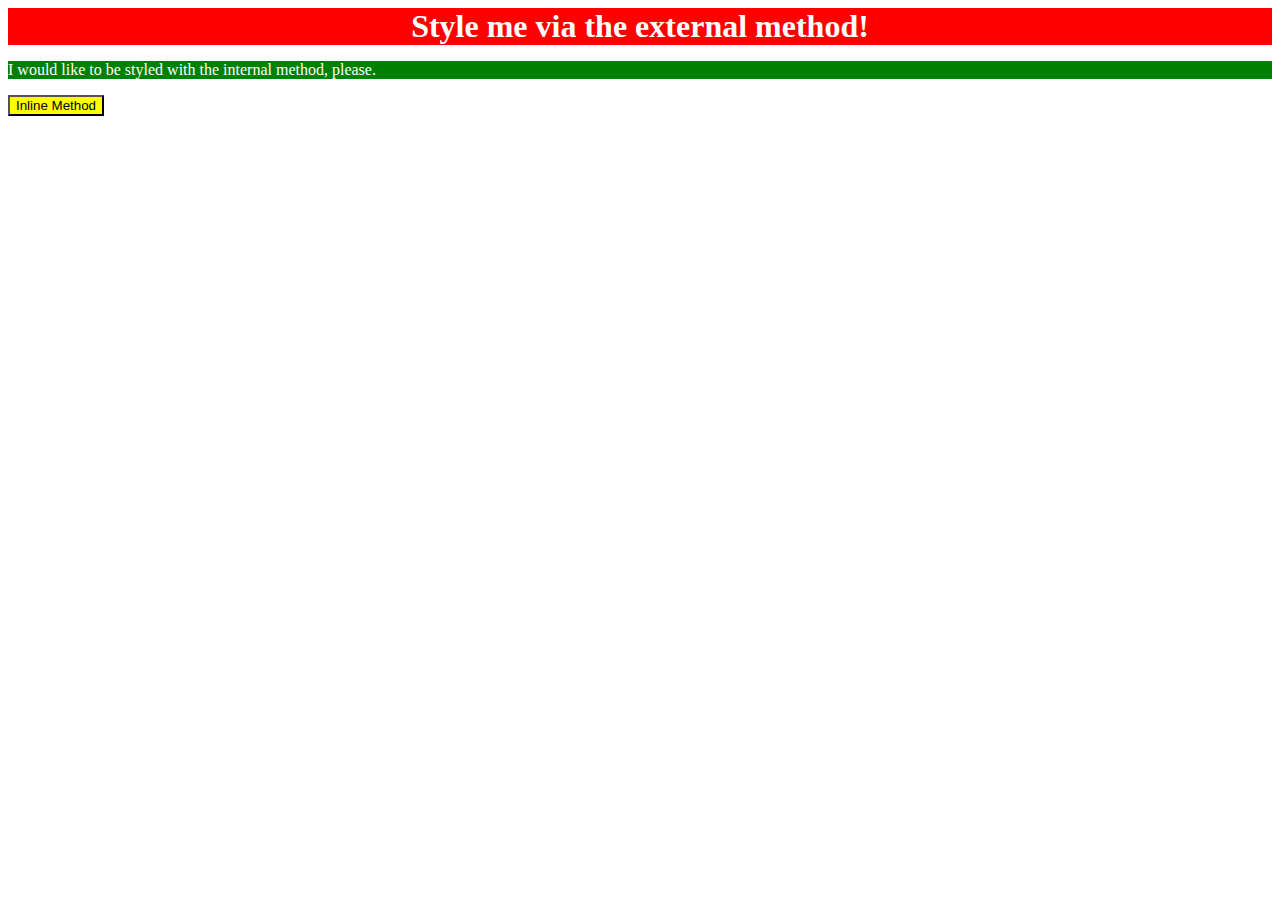
<file: foundations/01-css-methods/index.html>
<!DOCTYPE html>
<html lang="en">
<head>
  <meta charset="UTF-8">
  <meta http-equiv="X-UA-Compatible" content="IE=edge">
  <meta name="viewport" content="width=device-width, initial-scale=1.0">
  <title>Methods for Adding CSS</title>
  <link rel="stylesheet" href="styles.css">
  <style>
    p{
      color:white;
      background-color:green;
    }
  </style>
</head>
<body>
  <div>Style me via the external method!</div>
  <p>I would like to be styled with the internal method, please.</p>
  <button style="color:black; background-color:yellow;">Inline Method</button>
</body>
</html>
</file>
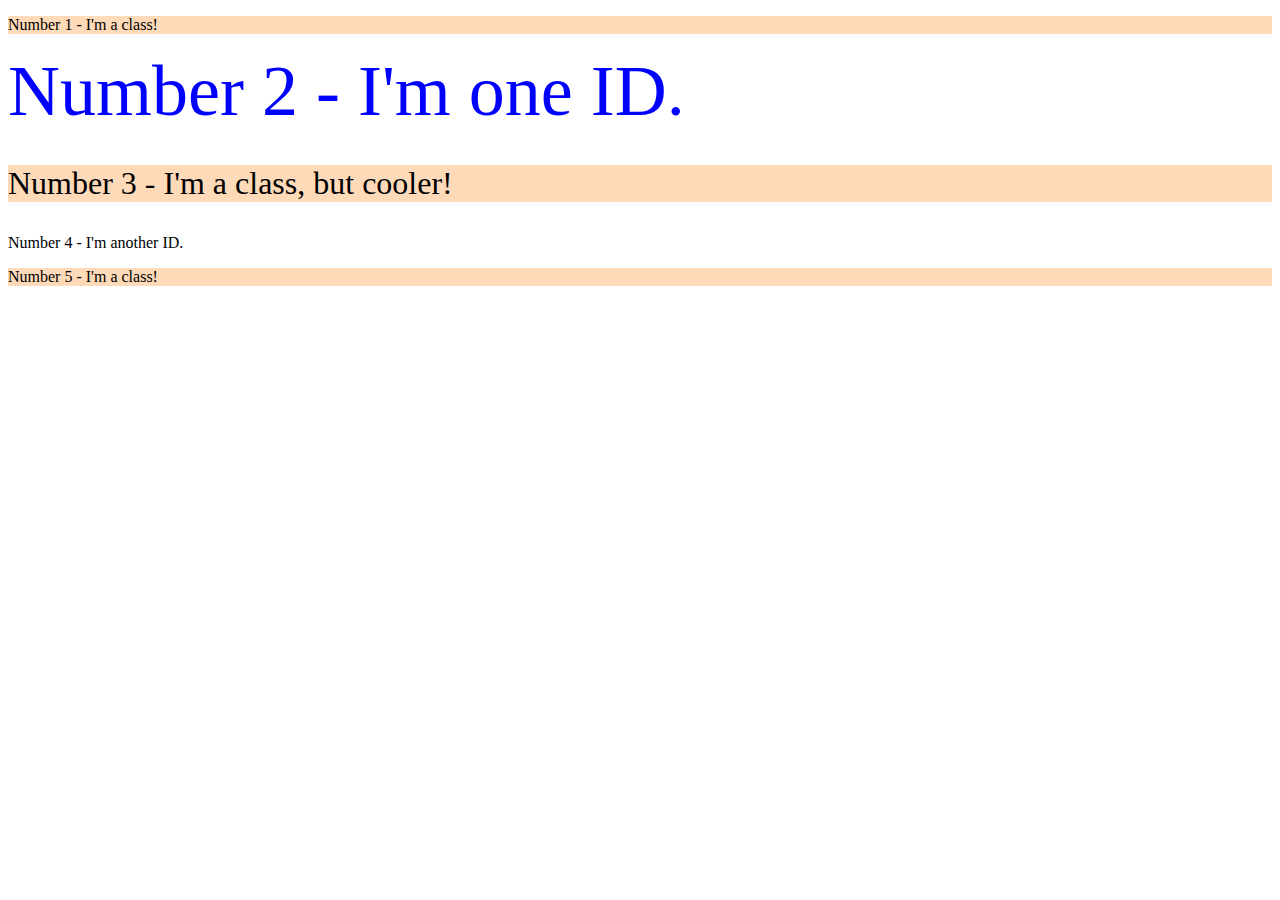
<file: foundations/02-class-id-selectors/index.html>
<!DOCTYPE html>
<html lang="en">
<head>
  <meta charset="UTF-8">
  <meta http-equiv="X-UA-Compatible" content="IE=edge">
  <meta name="viewport" content="width=device-width, initial-scale=1.0">
  <title>Class and ID Selectors</title>
  <link rel="stylesheet" href="style.css">
</head>
<body>
  <p class="yo">Number 1 - I'm a class!</p>
  <div id="ye">Number 2 - I'm one ID.</div>
  <p class="yo cooler">Number 3 - I'm a class, but cooler!</p>
  <div id="yebhi">Number 4 - I'm another ID.</div>
  <p class="yo normal">Number 5 - I'm a class!</p>
</body>
</html>
</file>
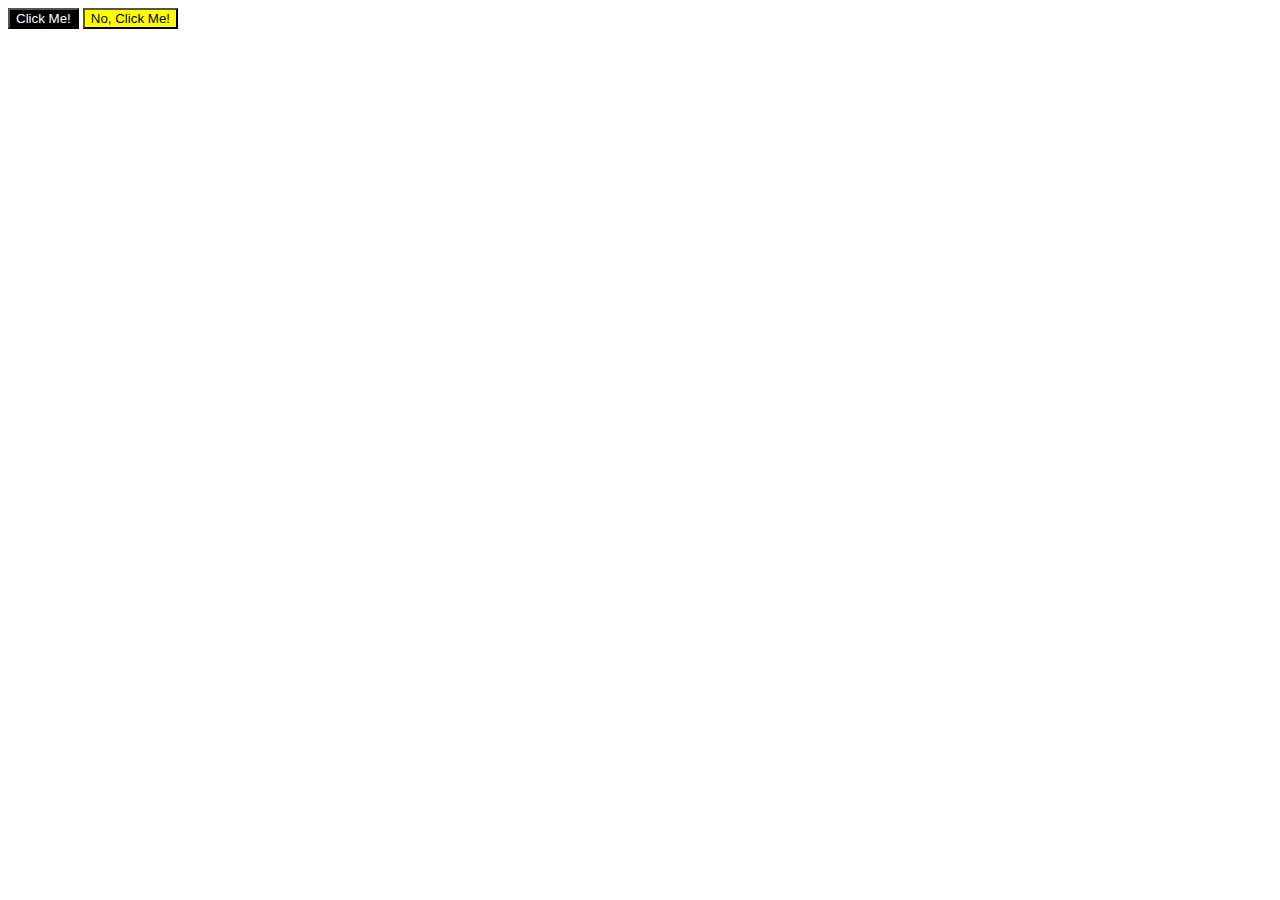
<file: foundations/03-grouping-selectors/index.html>
<!DOCTYPE html>
<html lang="en">
<head>
  <meta charset="UTF-8">
  <meta http-equiv="X-UA-Compatible" content="IE=edge">
  <meta name="viewport" content="width=device-width, initial-scale=1.0">
  <title>Grouping Selectors</title>
  <link rel="stylesheet" href="style.css">
</head>
<body>
  <button id="haan">Click Me!</button>
  <button id="nahi">No, Click Me!</button>
</body>
</html>
</file>
<file: foundations/01-css-methods/styles.css>
div {
    color: white;
    background-color:red;
    text-align:center;
    font-size: 32px;
    font-weight: bold;

}
</file>
<file: foundations/02-class-id-selectors/style.css>
.yo{
    color:black;
    background-color:peachpuff;
}
#ye
{
    color:blue;
    font-size: 72px;
}
.yo.cooler{
    color:black;
    background-color:peachpuff;
    font-size: 32px;
}
#yebhi{
    color:black;
}
</file>
<file: foundations/03-grouping-selectors/style.css>
#haan{
    color:white;
    background-color:black;
}
#nahi{
    color:black;
    background-color:yellow;
}
</file>
